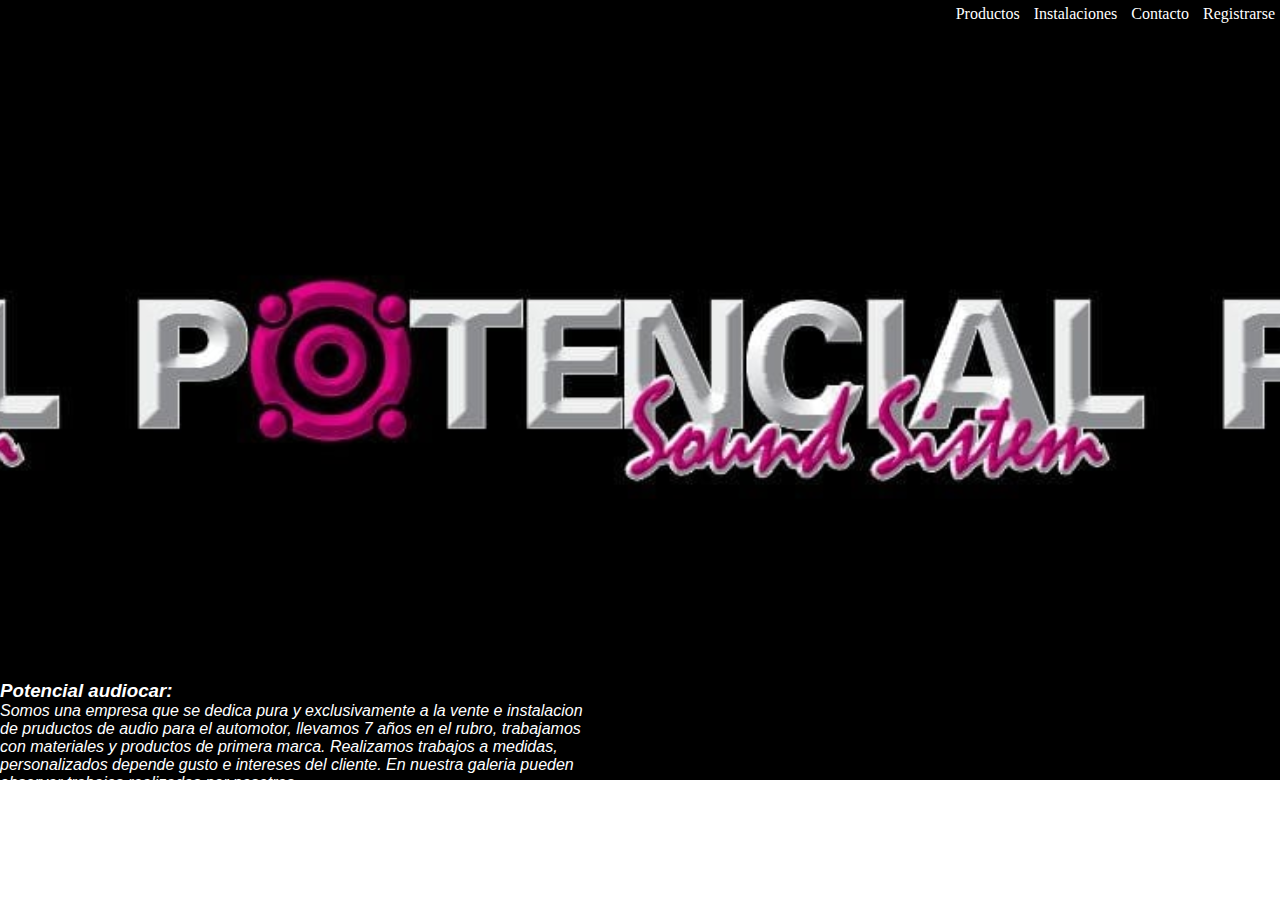
<file: index.html>
<!DOCTYPE html>
<html lang="es">
<head>
    <meta charset="UTF-8">
    <meta http-equiv="X-UA-Compatible" content="IE=edge">
    <meta name="viewport" content="width=device-width, initial-scale=1.0">
    <link rel="stylesheet" href="https://cdnjs.cloudflare.com/ajax/libs/font-awesome/6.1.1/css/all.min.css" integrity="sha512-KfkfwYDsLkIlwQp6LFnl8zNdLGxu9YAA1QvwINks4PhcElQSvqcyVLLD9aMhXd13uQjoXtEKNosOWaZqXgel0g==" crossorigin="anonymous" referrerpolicy="no-referrer" />
    <link rel="stylesheet" href="./css/cssindex.css">
    <title>Proyecto final</title>
</head>
<body class="gridcontainer">
    <header class="header">

         <ul class="menu">
            <li><a href="">Productos</a>
                 <ul class="submenu">
                    <li><a href="cajones.html">Cajones</a></li>
                    <li><a href="subwoofer.html">Subwoofer</a></li>
                    <li><a href="potencias.html">Potencias</a></li>
                 </ul>
            </li>
            <li><a href="instalaciones.html">Instalaciones</a></li>
            <li><a href="contacto.html">Contacto</a></li>
            <li><a href="registrarse.html">Registrarse</a></li>
        </ul>

    </header>
    <main class="main"></main>
    <section class="section">
        <div class="redes">
            <i class="fa-brands fa-facebook-f"></i>
            <i class="fa-brands fa-whatsapp"></i>
            <i class="fa-brands fa-instagram"></i>
            <i class="fa-brands fa-youtube"></i>
            </div>
    </section>
    <footer class="footer">
        <div class="nosotros">
            <h3>Potencial audiocar:</h3><p>Somos una empresa que se dedica pura y exclusivamente
                a la vente e instalacion de pruductos de audio para el automotor, llevamos 7 años 
                en el rubro, trabajamos con materiales y productos de primera marca. Realizamos
                trabajos a medidas, personalizados depende gusto e intereses del cliente. En nuestra
                galeria pueden observar trabajos realizados por nosotros.
            </p>
        </div>
    </footer>


</body>
</html>
</file>
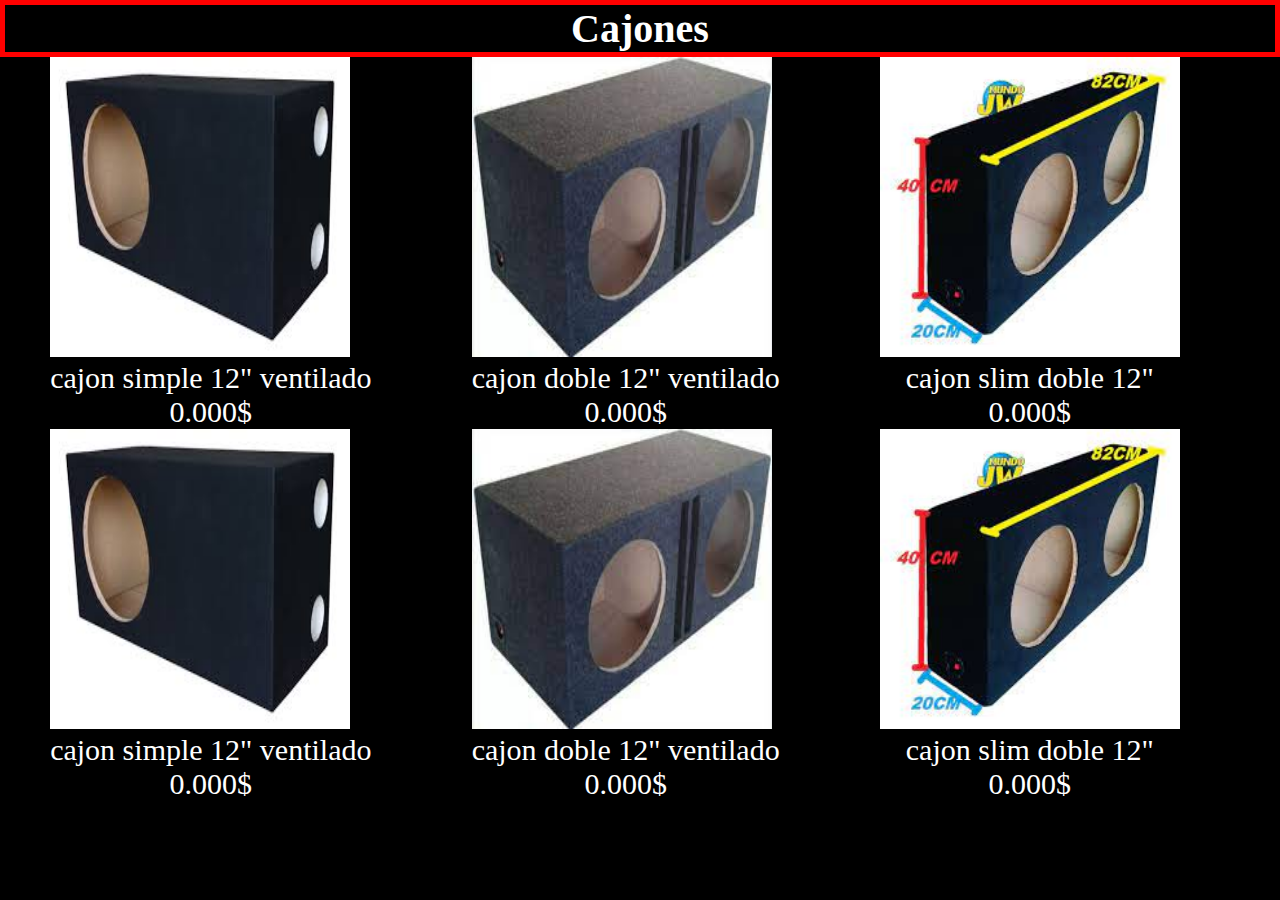
<file: cajones.html>
<!DOCTYPE html>
<html lang="es">
<head>
    <meta charset="UTF-8">
    <meta http-equiv="X-UA-Compatible" content="IE=edge">
    <meta name="viewport" content="width=device-width, initial-scale=1.0">
    <link rel="stylesheet" href="./css/cajonescss.css">
    <title>Cajones</title>
</head>
<body>
    <h1>Cajones</h1>
    <div class="container">
        <div class="item"><img src="./productoscajones/cajonsimple.jpg" alt=""  width="300px" height="300px"><p>cajon simple 12" ventilado</p><p>0.000$</p></div>
        <div class="item"><img src="./productoscajones/cajondoble.jpg" alt="" width="300px" height="300px"><p>cajon doble 12" ventilado</p><p>0.000$</p></div>
        <div class="item"><img src="./productoscajones/cajonslim.jpg" alt="" width="300px" height="300px"><p>cajon slim doble 12"</p><p>0.000$</p></div>
        <div class="item"><img src="./productoscajones/cajonsimple.jpg" alt=""  width="300px" height="300px"><p>cajon simple 12" ventilado</p><p>0.000$</p></div>
        <div class="item"><img src="./productoscajones/cajondoble.jpg" alt="" width="300px" height="300px"><p>cajon doble 12" ventilado</p><p>0.000$</p></div>
        <div class="item"><img src="./productoscajones/cajonslim.jpg" alt="" width="300px" height="300px"><p>cajon slim doble 12"</p><p>0.000$</p></div>
    </div>
</body>
</html>
</file>
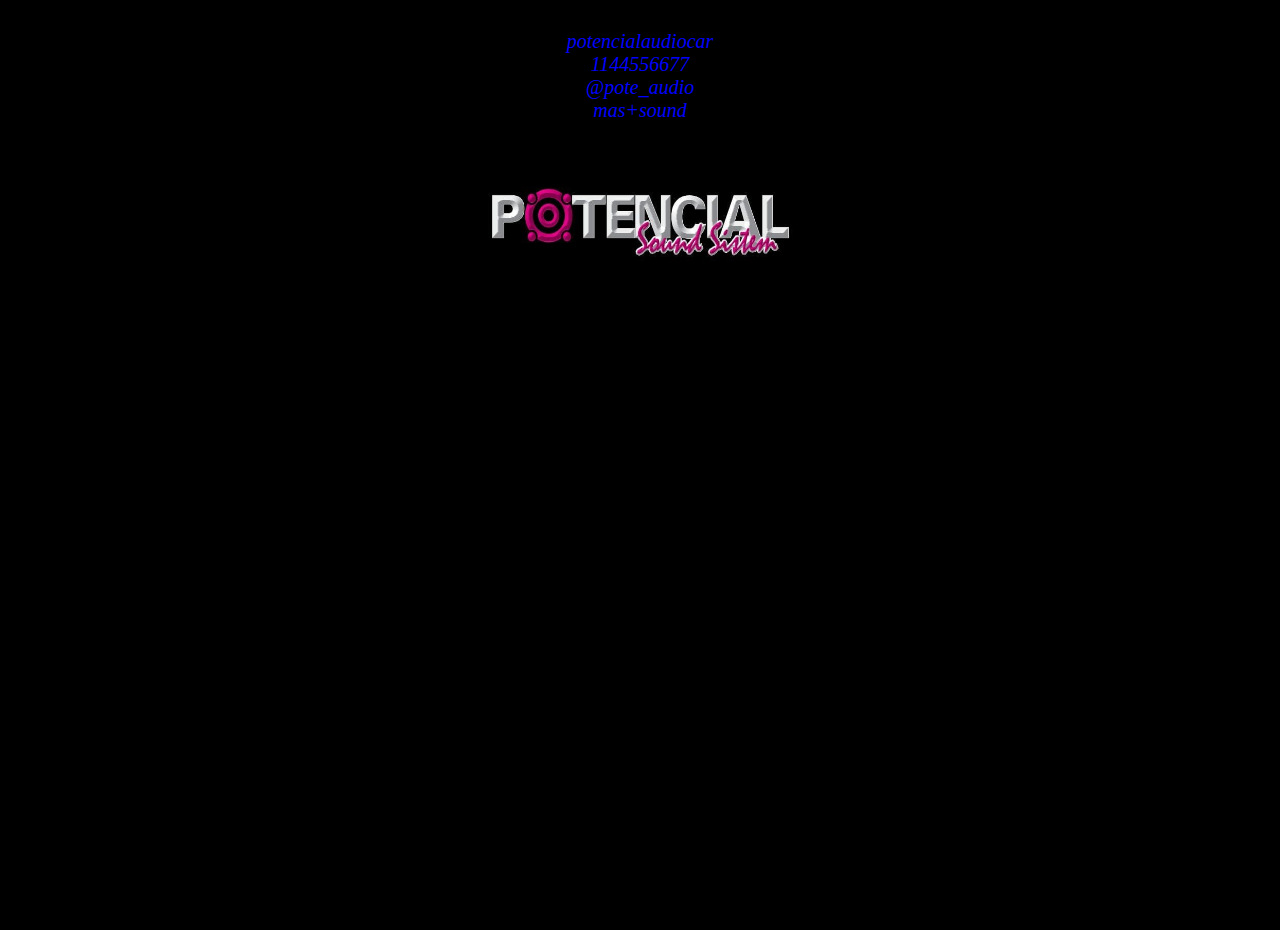
<file: contacto.html>
<!DOCTYPE html>
<html lang="es">
<head>
    <meta charset="UTF-8">
    <meta http-equiv="X-UA-Compatible" content="IE=edge">
    <meta name="viewport" content="width=device-width, initial-scale=1.0">
    <link rel="stylesheet" href="https://cdnjs.cloudflare.com/ajax/libs/font-awesome/6.1.1/css/all.min.css" integrity="sha512-KfkfwYDsLkIlwQp6LFnl8zNdLGxu9YAA1QvwINks4PhcElQSvqcyVLLD9aMhXd13uQjoXtEKNosOWaZqXgel0g==" crossorigin="anonymous" referrerpolicy="no-referrer" />
    <link rel="stylesheet" href="./css/contactocss.css">
    <title>Contacto</title>
<body>
    <main>
    <i class="fa-brands fa-facebook"><p class="facebook">potencialaudiocar</p></i>
    <i class="fa-brands fa-whatsapp"><p class="whatsapp">1144556677</p></i>
    <i class="fa-brands fa-instagram"><p class="instagram">@pote_audio</p></i>
    <i class="fa-brands fa-youtube"><p class="youtube">mas+sound</p></i>
    <center> <img src="./imagenenportada/portada potencial.jpg" alt="" width="320" height="200"> </center> 
    </main>
    
   
</body>
</html>
</file>
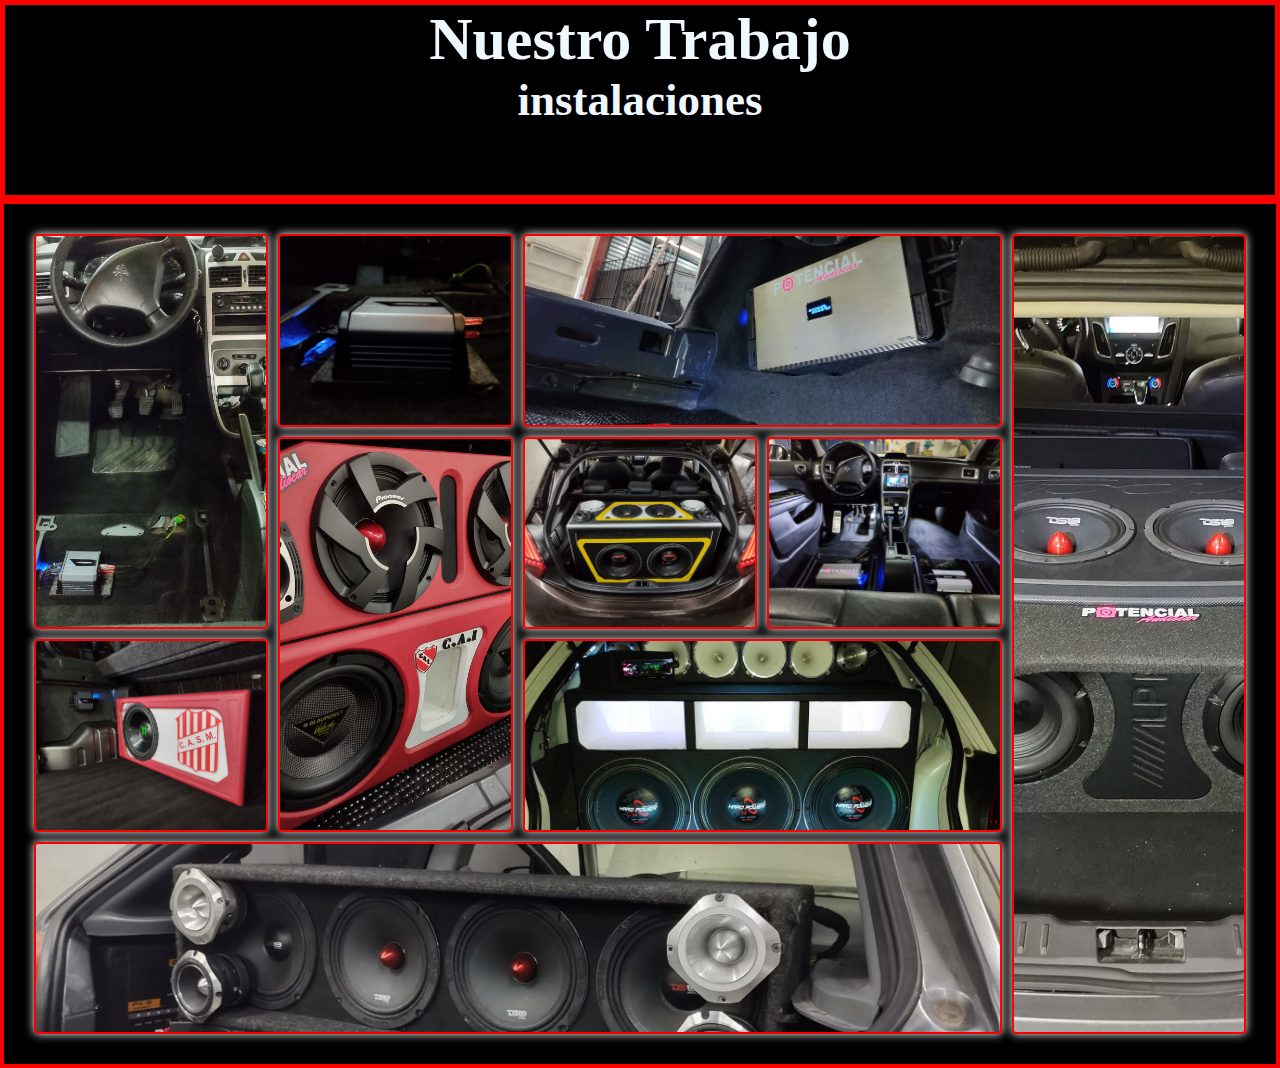
<file: instalaciones.html>
<!DOCTYPE html>
<html lang="es">
<head>
    <meta charset="UTF-8">
    <meta http-equiv="X-UA-Compatible" content="IE=edge">
    <meta name="viewport" content="width=device-width, initial-scale=1.0">
    <title>Galeria imagenes</title>
    <link rel="stylesheet" href="./css/imagenescss.css">
</head>
<body>
<header>
    <h1>Nuestro Trabajo</h1>
    <h2>instalaciones</h2>
</header>
<div class="imagenes">
    <div class="img img1"></div>
    <div class="img img2"></div>
    <div class="img img3"></div>
    <div class="img img4"></div>
    <div class="img img5"></div>
    <div class="img img6"></div>
    <div class="img img7"></div>
    <div class="img img8"></div>
    <div class="img img9"></div>
    <div class="img img10"></div>

</div>



</body>
</html>
</file>
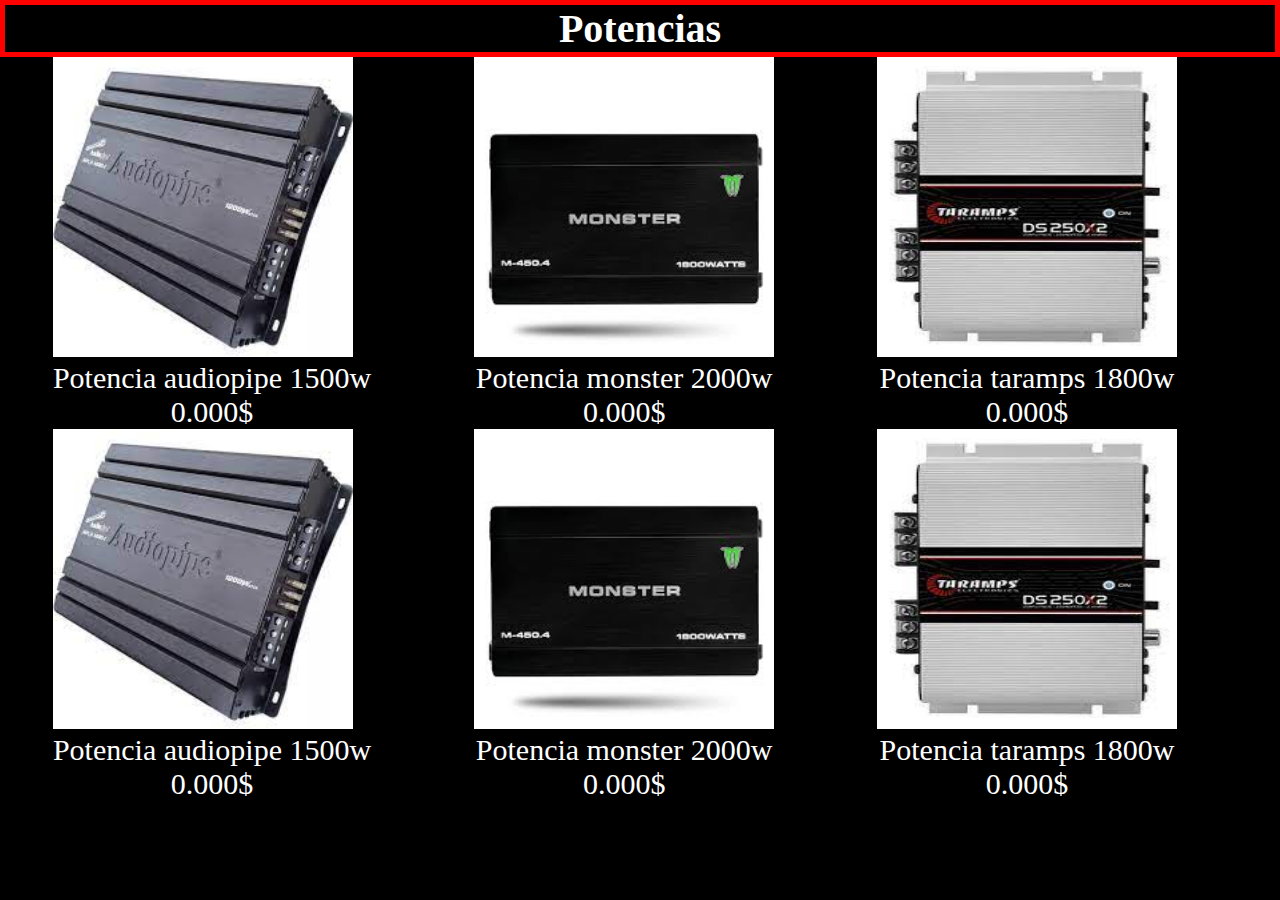
<file: potencias.html>
<!DOCTYPE html>
<html lang="es">
<head>
    <meta charset="UTF-8">
    <meta http-equiv="X-UA-Compatible" content="IE=edge">
    <meta name="viewport" content="width=device-width, initial-scale=1.0">
    <link rel="stylesheet" href="./css/potenciascss.css">
    <title>Potencias</title>
</head>
<body>
    <h1>Potencias</h1>
    <div class="container">
        <div class="item"><img src="./productospotencias/potenciaaudiopipe.jpg" alt=""  width="300px" height="300px" ><p>Potencia audiopipe 1500w</p><p>0.000$</p></div>
        <div class="item"><img src="./productospotencias/potenciamonster.jpg" alt="" width="300px" height="300px"><p>Potencia monster 2000w</p><p>0.000$</p></div>
        <div class="item"><img src="./productospotencias/potenciataramps.jpg" alt="" width="300px" height="300px"><p>Potencia taramps 1800w</p><p>0.000$</p></div>
        <div class="item"><img src="./productospotencias/potenciaaudiopipe.jpg" alt=""  width="300px" height="300px" ><p>Potencia audiopipe 1500w</p><p>0.000$</p></div>
        <div class="item"><img src="./productospotencias/potenciamonster.jpg" alt="" width="300px" height="300px"><p>Potencia monster 2000w</p><p>0.000$</p></div>
        <div class="item"><img src="./productospotencias/potenciataramps.jpg" alt="" width="300px" height="300px"><p>Potencia taramps 1800w</p><p>0.000$</p></div>
    </div>
    
</body>
</html>
</file>
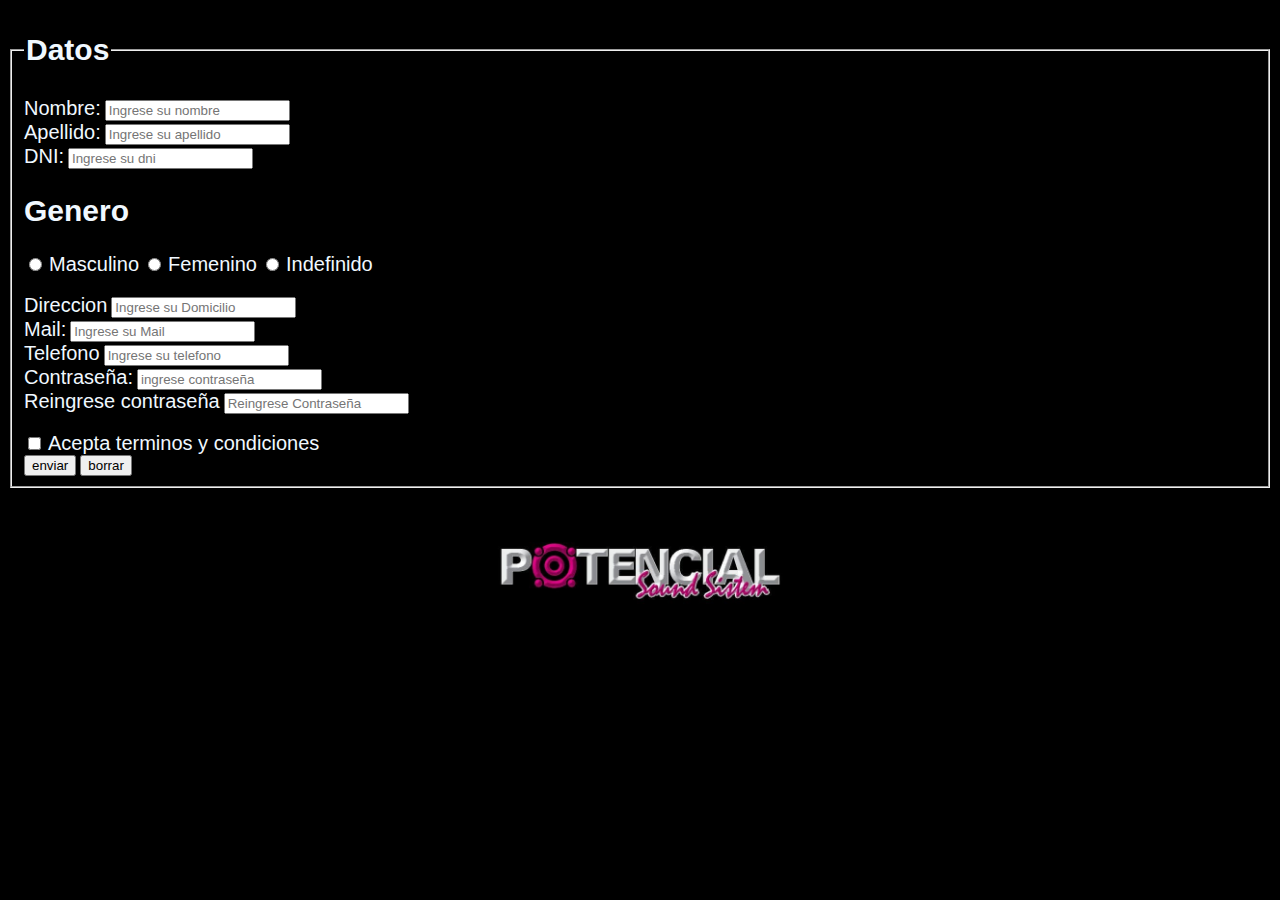
<file: registrarse.html>
<!DOCTYPE html>
<html lang="es">
<head>
    <meta charset="UTF-8">
    <meta http-equiv="X-UA-Compatible" content="IE=edge">
    <meta name="viewport" content="width=device-width, initial-scale=1.0">
    <link rel="stylesheet" href="./css/registrarsecss.css">
    <title>Formulario</title>
</style>
</head>

<body>
    
    
 <main>
    <form action="/datos"method="post">  <fieldset><legend> <span> <h2>Datos</h2></span></legend>
       <label for=""><span> Nombre:</span></label>
         <input type="text" placeholder="Ingrese su nombre"><br>
       <label for=""><span>Apellido:</span></label>
         <input type="text" placeholder="Ingrese su apellido"><br>
       <label for=""><span> DNI:</span></label>
         <input type="number" placeholder="Ingrese su dni"><br>
         <span><h2>Genero</h2></span>
             <input name="sexo" type="radio">
       <label for=""><span>Masculino</span> </label> <input name="sexo"  type="radio"> <label for=""> <span>Femenino</span> </label> <input name="sexo"  type="radio"> <label for=""> <span>Indefinido</span> </label><br>
           <br>
       <label for=""><span>Direccion</span></label>
             <input type="text" placeholder="Ingrese su Domicilio"><br>
       <label for=""> <span>Mail:</span></label>
             <input type="correo" placeholder="Ingrese su Mail" name="" id=""><br>
       <label for=""> <span>Telefono</span> </label>
             <input type="number" placeholder="Ingrese su telefono"><br>
       <label for=""><span>Contraseña:</span></label>
             <input type="password" placeholder="ingrese contraseña" name="" id=""><br>
       <label for=""><span>Reingrese contraseña</span></label>
             <input type="password" placeholder="Reingrese Contraseña" name="" id=""><br>
           <br>
             <input type="checkbox" name="" id="">
       <label for=""><span>Acepta terminos y condiciones</span></label> 
           <br>
             <input type="submit" value="enviar" name="" id=""> <input type="reset" value="borrar" name="" id=""> 
            </fieldset> 
    </form>  
</main>
<footer>
    <img src="./imagenenportada/portada potencial.jpg" alt="" width="300px">
</footer>
    

    

</body >
</html>
</file>
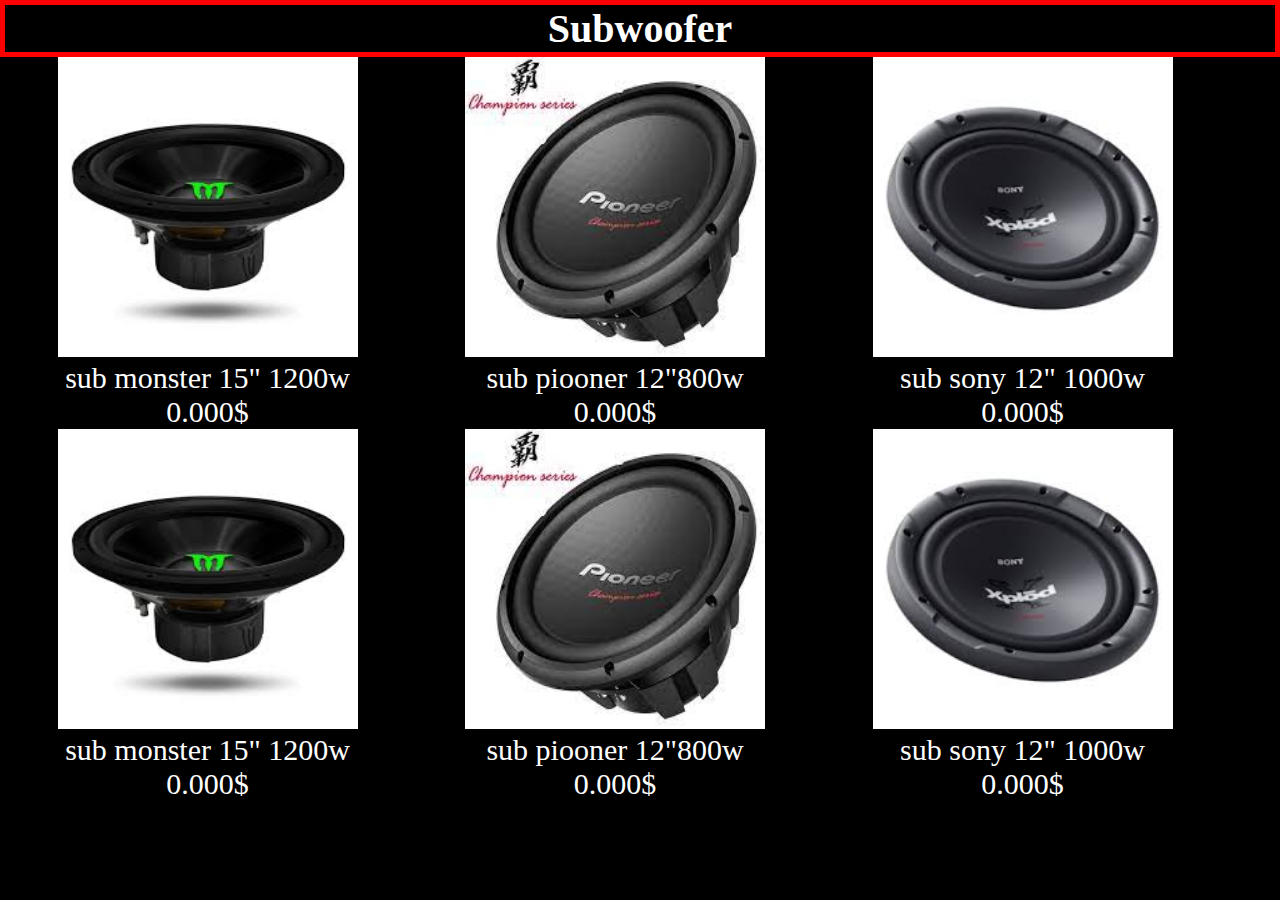
<file: subwoofer.html>
<!DOCTYPE html>
<html lang="es">
<head>
    <meta charset="UTF-8">
    <meta http-equiv="X-UA-Compatible" content="IE=edge">
    <meta name="viewport" content="width=device-width, initial-scale=1.0">
    <link rel="stylesheet" href="./css/subwoofercss.css">
    <title>Subwoofer</title>
</head>
<body>
    <h1>Subwoofer</h1>
    <div class="container">
        <div class="item"><img src="./productosubwoofer/subwoofermonster.jpg" alt=""  width="300px" height="300px" ><p>sub monster 15" 1200w</p><p>0.000$</p></div>
        <div class="item"><img src="./productosubwoofer/subwooferpioner.jpg" alt="" width="300px" height="300px"><p>sub piooner 12"800w</p><p>0.000$</p></div>
        <div class="item"><img src="./productosubwoofer/subwoofersony.jpg" alt="" width="300px" height="300px"><p>sub sony 12" 1000w</p><p>0.000$</p></div>
        <div class="item"><img src="./productosubwoofer/subwoofermonster.jpg" alt=""  width="300px" height="300px" ><p>sub monster 15" 1200w</p><p>0.000$</p></div>
        <div class="item"><img src="./productosubwoofer/subwooferpioner.jpg" alt="" width="300px" height="300px"><p>sub piooner 12"800w</p><p>0.000$</p></div>
        <div class="item"><img src="./productosubwoofer/subwoofersony.jpg" alt="" width="300px" height="300px"><p>sub sony 12" 1000w</p><p>0.000$</p></div>
    </div>
    
</body>
</html>
</file>
<file: css/cssindex.css>
*{
    box-sizing: border-box;
margin: 0;
padding: 0;
}
.navegacion ul{
    list-style: none;
}
.menu > li {
    display: inline-block;
} 
.menu > li > a{
    display: block;
    padding: 5px;
    color: white;
    text-decoration: none;
    font-family: cursive;
}
.menu li :hover{
    color: blue;
    transition: all .3s;
}
.submenu{
    position: absolute;
    visibility: hidden;
    opacity: 0;
    transition: 1s;
    list-style: none;
}
.submenu li a{
    display: block;
    padding: 15px;
    color: white;
    font-family: cursive;
    text-decoration: none;
}
.menu li:hover .submenu {
  visibility: visible;
  opacity: 1;
}
.redes{
    float: right;
    margin-top: 30px;
    margin-right: 50px;
    color: white;
    font-size: 50px;
}
.nosotros{
    color: white;
    font-family: Arial, Helvetica, sans-serif;
    font-style: italic;
}
html{
    height: 100%;
}
body{
    min-height: 100%;
}
.header{
    grid-area: header;
    background-color: black;
    text-align: end;
}
.main{
    grid-area: main;
    background-color: blue;
    background-image: url(../imagenenportada/portada\ potencial.jpg);
    background-position: center;
    background-size: contain;

}
.section{
    grid-area: section;
    background-color: black;
}
.footer{
    grid-area: footer;
    background-color: black;
}
.gridcontainer{
    display: grid;
    grid-template-areas: 
        "header"
        "main"
        "footer" 
        "section";
}
@media (min-width: 720px){
    .gridcontainer{
        grid-template-columns: 600px auto;
        grid-template-rows: 80px 600px 100px;
        grid-template-areas: 
            "header header"
            "main main"
            "footer section";
    }
}
@media (min-width: 320px) and (max-width: 719px){
    .gridcontainer{
        grid-template-rows:80px 500px 200px 100px;
        grid-template-areas: 
            "header"
            "main"
            "footer "
            "section";

    }
}
</file>
<file: css/cajonescss.css>
*{
    margin: 0;
    padding: 0;
}
body{
    background-color: black;
}
h1{
    font-family: fantasy;
    color: white;
    font-size: 40px;
    text-align: center;
    border-top: 5px solid red;
    border-bottom: 5px solid red;
    border-right: 5px solid red;
    border-left: 5px solid red;
}
p{
 color: white;
 font-size: 30px;
 text-align: center;
}
.container{
    background-color: black;
    display: flex;
    flex-wrap: wrap;
    justify-content: space-evenly;
}
.item{
    margin-right: 50px;
    float: left;
    justify-content: space-evenly;
}
</file>
<file: css/contactocss.css>
*{
    margin: 0;
    padding: 0;
}
body{
    background-color: black;
}
main{
    background-color: black;
    height: 100vh;
    color: blue;
    font-size: 200px;
    text-align: center;
    padding-top: 30px;
    
}
main i:hover{
    color:rgb(255, 255, 255)
    
}
.facebook{
    font-size: 20px;
    color: blue;
}
.whatsapp{
    font-size: 20px;
    color: blue;
    
}
.instagram{
    font-size: 20px;
    color: blue;
    
}
.youtube{
    font-size: 20px;
    color: blue;
    
}
</file>
<file: css/imagenescss.css>
*{
    margin: 0;
    padding: 0;
}
header{
    height: 190px;
    background-color: black;
    color: aliceblue;
    font-size: 30px;
    text-align: center;
    font-family: 'Times New Roman', Times, serif;
    border-top: 5px solid red;
    border-bottom: 5px solid red;
    border-left: 5px solid red;
    border-right: 5px solid red;
}
.imagenes{
    background-color: black;
    border: 4px solid red;
    min-height: 800px;
    width: auto;
    display: grid;
    padding: 30px;
    grid-column-gap: 10px;
    grid-row-gap: 10px;
}
.img{
    background-color: blueviolet;
    border: 2px solid red;
    border-radius: 4px;
    box-shadow: 0 0 10px white;

}
.img:hover{
    transform: scale(1.05);
    transition: all 0.7s;
}
.img1{
    background-image: url(../imagenesgaleria/instalacion1.jpg);
    background-position: center;
    background-size: cover
}
.img2{
    background-image: url(../imagenesgaleria/instalacion2.jpg);
    background-position: center;
    background-size: cover;
}
.img3{
    background-image: url(../imagenesgaleria/instalacion3.jpg);
    background-position: center;
    background-size: cover
}
.img4{
    background-image: url(../imagenesgaleria/instalacion4.jpg);
    background-position: center;
    background-size: cover;
}
.img5{
    background-image: url(../imagenesgaleria/instalacion5.jpg);
    background-position: center;
    background-size: cover;

}
.img6{
    background-image: url(../imagenesgaleria/instalacion6.jpg);
    background-position: center;
    background-size: cover;

}
.img7{
    background-image: url(../imagenesgaleria/instalacion7.jpg);
    background-position: center;
    background-size: cover;
    
}
.img8{
    background-image: url(../imagenesgaleria/instalacion8.jpg);
    background-position: center;
    background-size: cover;

}
.img9{
    background-image: url(../imagenesgaleria/instalacion9.jpg);
    background-position: center;
    background-size: cover;

}
.img10{
    background-image: url(../imagenesgaleria/instalacion10.jpg);
    background-position: center;
    background-size: cover;

}

@media only screen and (min-width: 320px){
    .img{
        height: 150px;
    }
}

@media only screen and (min-width: 480px) and (max-width: 767px){
    .imagenes{
        grid-template-columns: 1fr 1fr;
    }
}
@media only screen and (min-width:768px) and (max-width: 1024px) {
    .imagenes{
        grid-template-columns: 1fr 1fr 1fr;
    }
    .img1{
        grid-column: 1/3;
        grid-row: 1/2;
    }
    .img2{
        grid-column: 3/4;
        grid-row: 1/2;
    }
    .img3{
        grid-column: 1/2;
        grid-row: 2/3;
    }
    .img4{
        grid-column: 2/4;
        grid-row: 2/3;
    }
    .img5{
        grid-column: 1/3;
        grid-row: 3/4;
    }
    .img6{
        grid-column: 3/4;
        grid-row: 3/4;
    }
    .img7{
        grid-column: 1/2;
        grid-row: 4/5;
    }
    .img8{
        grid-column: 2/4;
        grid-row: 4/5;
    }
    .img9{
        grid-column: 1/3;
        grid-row: 1/2;
    }
    .img10{
        grid-column: 3/4;
        grid-row: 1/2;
    }
    
}

@media only screen and (min-width: 1024px){

    .imagenes{
        grid-template-columns: repeat(5, 1fr);
    }
    .img{
        height: auto;
    }

    .img1{
        grid-column: 1/2;
        grid-row: 1/3;
    }
    
    .img2{
        grid-column: 2/3;
        grid-row: 1/2;
    }
    .img3{
        grid-column: 3/5;
        grid-row: 1/2;
    }
    
    .img4{
        grid-column: 2/3;
        grid-row: 2/4;
    }
    .img5{
        grid-column: 3/4;
        grid-row: 2/3;
    }
    .img6{
        grid-column: 4/5;
        grid-row: 2/3;
    }
    .img7{
        grid-column: 1/2;
        grid-row: 3/4;
    }
    .img8{
        grid-column: 3/5;
        grid-row: 3/4;
    }   
    .img9{
        grid-column: 5/6;
        grid-row: 1/5;
    }
    .img10{
        grid-column: 1/5;
        grid-row: 4/5;
    }
}
</file>
<file: css/potenciascss.css>
*{
    margin: 0;
    padding: 0;
}
body{
    background-color: black;
}
h1{
    font-family: fantasy;
    color: white;
    font-size: 40px;
    text-align: center;
    border-top: 5px solid red;
    border-bottom: 5px solid red;
    border-right: 5px solid red;
    border-left: 5px solid red;
}
p{
 color: white;
 font-size: 30px;
 text-align: center;
}
.container{
    background-color: black;
    display: flex;
    flex-wrap: wrap;
    justify-content: space-evenly;
}
.item{
    float: left;
    margin-right: 50px;
}
</file>
<file: css/registrarsecss.css>
body{
        background-color: black;
}
span{
    color: aliceblue;
    font-size: 20px;
    font-family: Arial, Helvetica, sans-serif;
}
footer{
    text-align:center;
}
</file>
<file: css/subwoofercss.css>
*{
    margin: 0;
    padding: 0;
}
body{
    background-color: black;
}
h1{
    font-family: fantasy;
    color: white;
    font-size: 40px;
    text-align: center;
    border-top: 5px solid red;
    border-bottom: 5px solid red;
    border-right: 5px solid red;
    border-left: 5px solid red;
}
p{
color: white;
font-size: 30px;
text-align: center;
}
.container{
    background-color: black;
    display: flex;
    flex-wrap: wrap;
    justify-content: space-evenly;
}
.item{
       float: left;
       margin-right: 50px;
       justify-content: space-evenly;
}
</file>
